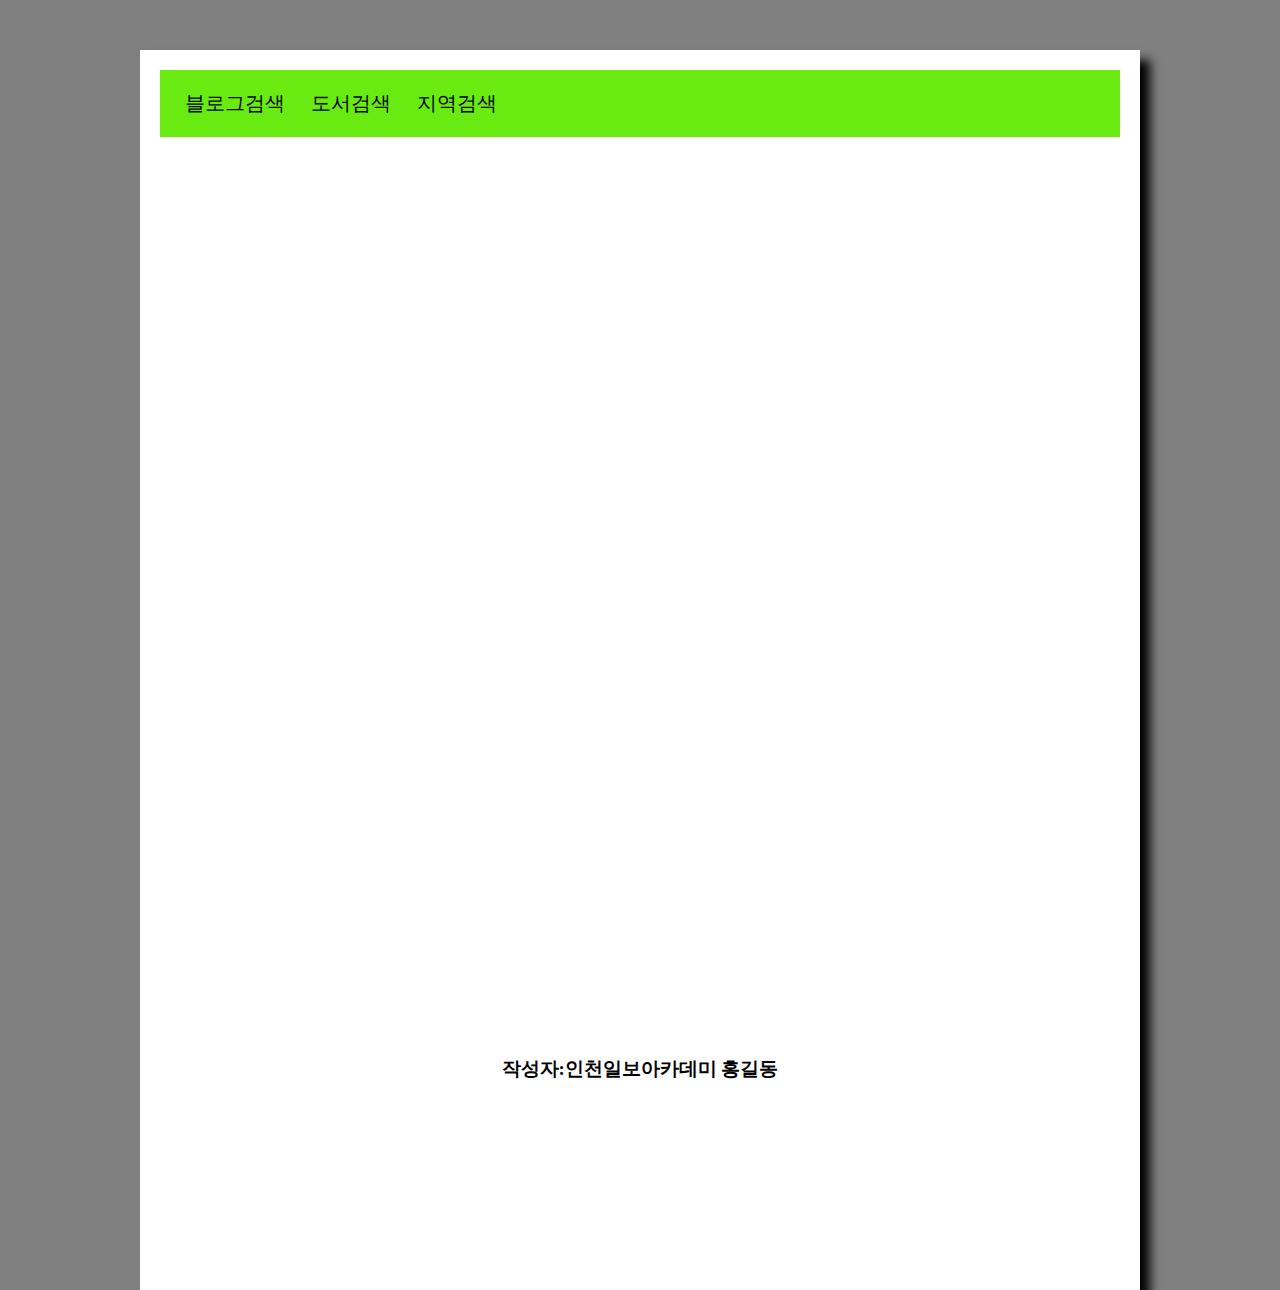
<file: index.html>
<html>
    <head>
        <title>
            카카오 API
        </title>
        <link rel="stylesheet" href="style.css"/>
    </head>
    <body>
        <div id="page">
            <div id="top">
                <a href="blog.html">블로그검색</a>&nbsp;&nbsp;&nbsp;
                <a href="book.html">도서검색</a>&nbsp;&nbsp;&nbsp;
                <a href="local.html">지역검색</a>&nbsp;&nbsp;&nbsp;
            </div>
            <div id="content">
                
            </div>
            <div id="bottom">
                <h3>작성자:인천일보아카데미 홍길동</h3>
            </div>
        </div>
    </body>
</html>
</file>
<file: style.css>
body{margin: 0px;padding: 0px;background: gray;}
            #page{width: 960px;height: 1200px; background: white;margin: 0px auto; margin-top: 50px;padding: 20px;
            box-shadow: 10px 10px 10px black;}
            #content{height: 900px;}
            #top{padding: 20px;background: #69EB12;}
            #bottom{text-align: center;}
            a{text-decoration: none;font-size: 20px;color: black;padding: 5px;}
            a:hover{background: #F07E13;color: #69EB12;}
            .subject{text-align: center;}
            #divSearch{width: 940px;border: 2px solid #69EB12;padding: 10px;margin: 0px auto;margin-bottom: 10px;}
            
            table{width:715px;border-collapse:collapse; }
            td{border:1px solid #F07E13; padding:5px;}
            .title{text-align:center;background: #F07E13;color:white;}
            .row:hover{background:#F07E13; color:white;}
            #tbl a{color:rgb(255, 152, 212);}
            #divPage{width: 700px;text-align: center;padding: 10px auto;}

    #darken-background {
    position:absolute;
    top:0px;
    left:0px;
    right:0px;
    height:100%;
    display:none;
    background:rgba(0, 0, 0, 0.5);
    z-index:10000;
    overflow-y:scroll;
}
#lightbox {
    width:700px;
    margin:20px auto;
    padding:15px;
    border: 1px solid #333333;
    border-radius:5px;
    background:white;
    box-shadow:0px 5px 5px rgba(34, 25, 25, 0.4);
    text-align:center;
}
</file>
